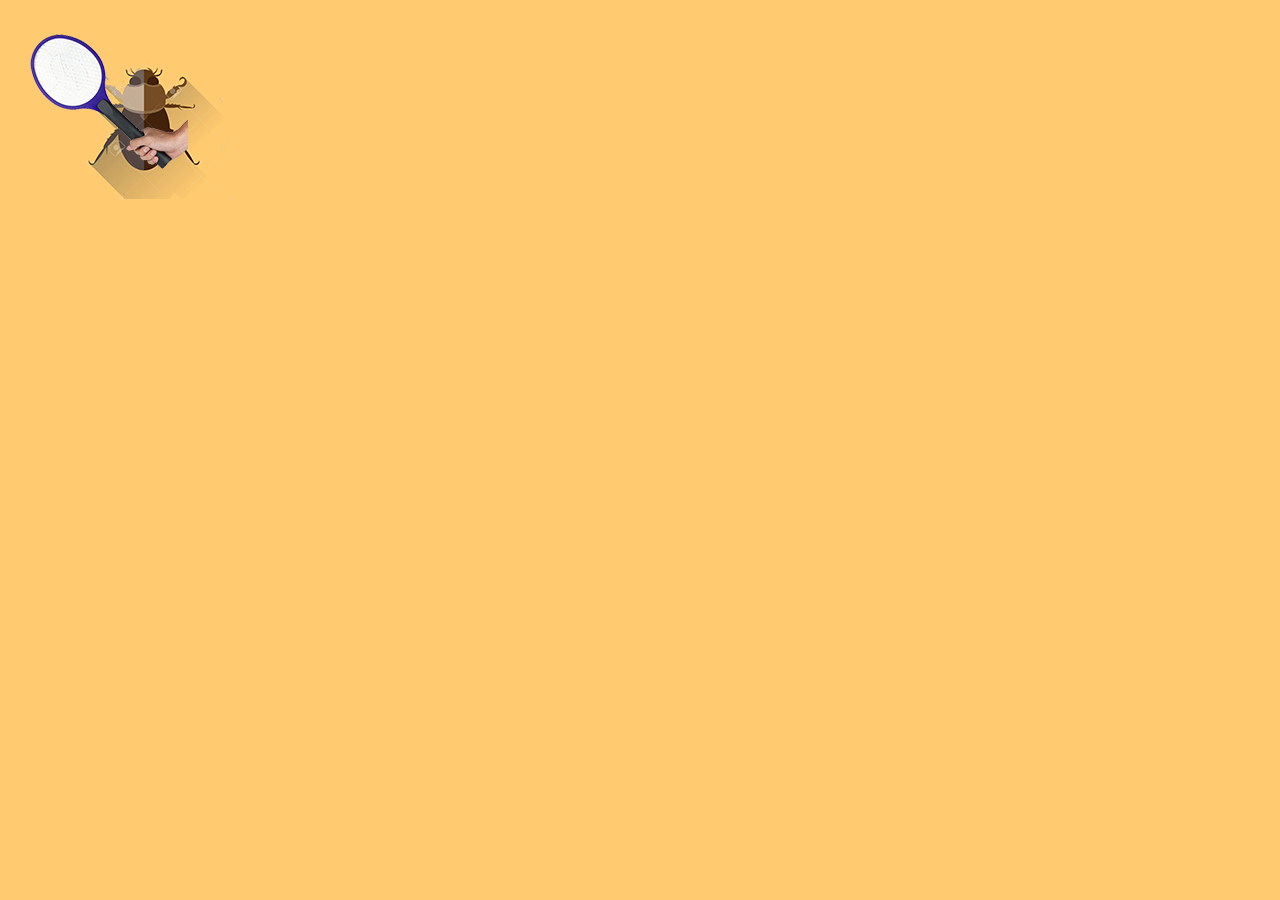
<file: index.html>
<!DOCTYPE html>
<html>
<head>
	<script  src="js/index.js"></script>	
 	<link rel="stylesheet" type="text/css" href="css/main.css">
	<title>
		Catch the Fly
	</title>
</head>
<body >

<div >
	<img id="fly" src="images/bug2.png">	

	<img id="racket" src="images/rck.png">	
	</div>

</body>
</html>
</file>
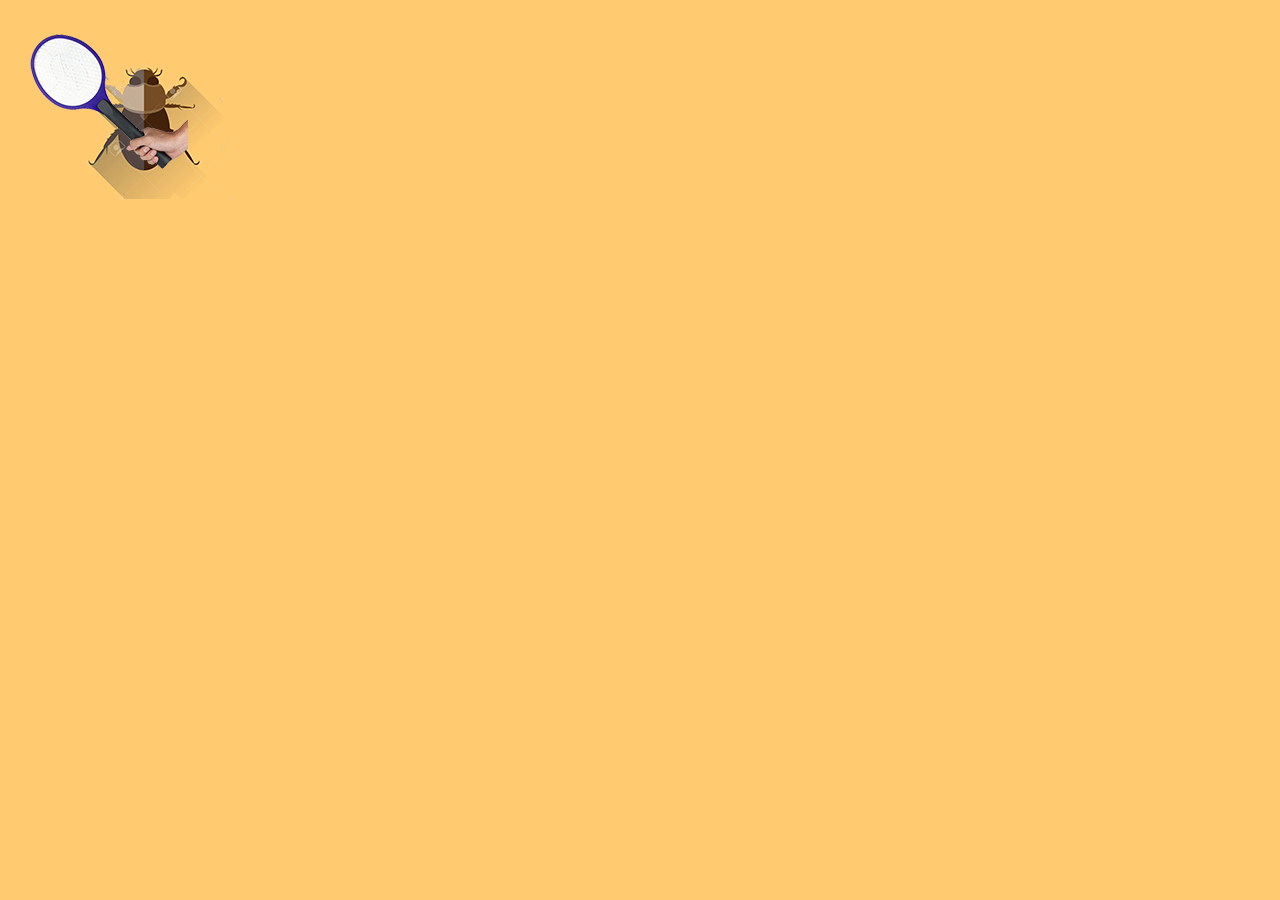
<file: catchFly.html>
<!DOCTYPE html>
<html>
<head>
	<script  src="js/index.js"></script>	
 	<link rel="stylesheet" type="text/css" href="css/main.css">
	<title>
		Catch the Fly
	</title>
</head>
<body >

<div >
	<img id="fly" src="images/bug2.png">	

	<img id="racket" src="images/rck.png">	
	</div>

</body>
</html>
</file>
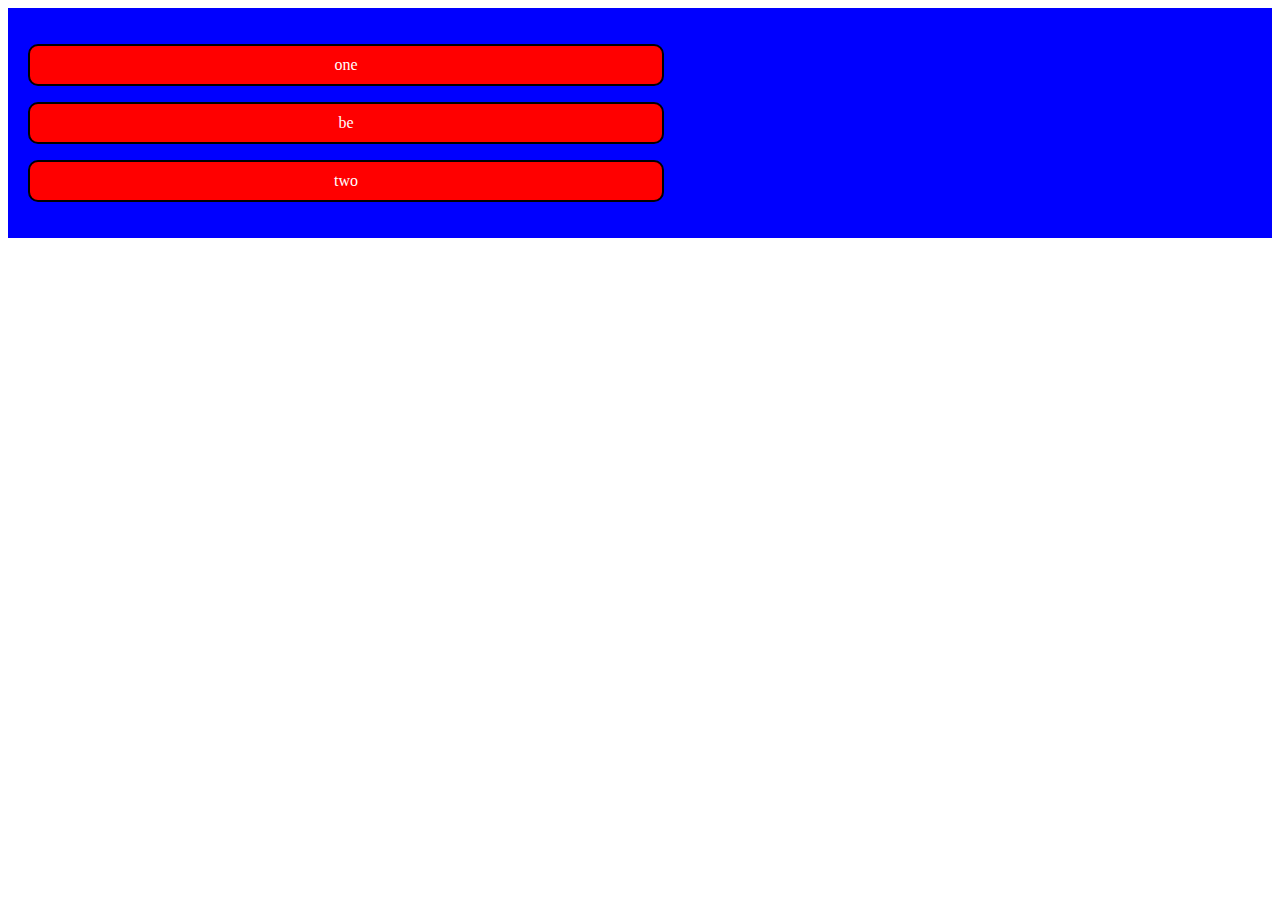
<file: js/delete.html>
<!DOCTYPE html>

<html>

<head>
	<title> test</title>

	<style> 

	

	#container > p {
		width: 50%;
		background-color: red;
		border:2px solid black;
		padding: 10px;
		border-radius: 10px;
		color: white;
	}
	#container{
		padding: 20px;
		text-align: center;
		background-color: blue;		
	}

	</style>
</head>
<body>

<div id="container">
	<p>one </p>	
	<p> be </p>	
	<p> two </p>	


</div>




</body>
</html>
</file>
<file: css/main.css>
body {
		background-color:#ffca70;

}

#img{
	position: absolute;
	
}
</file>
